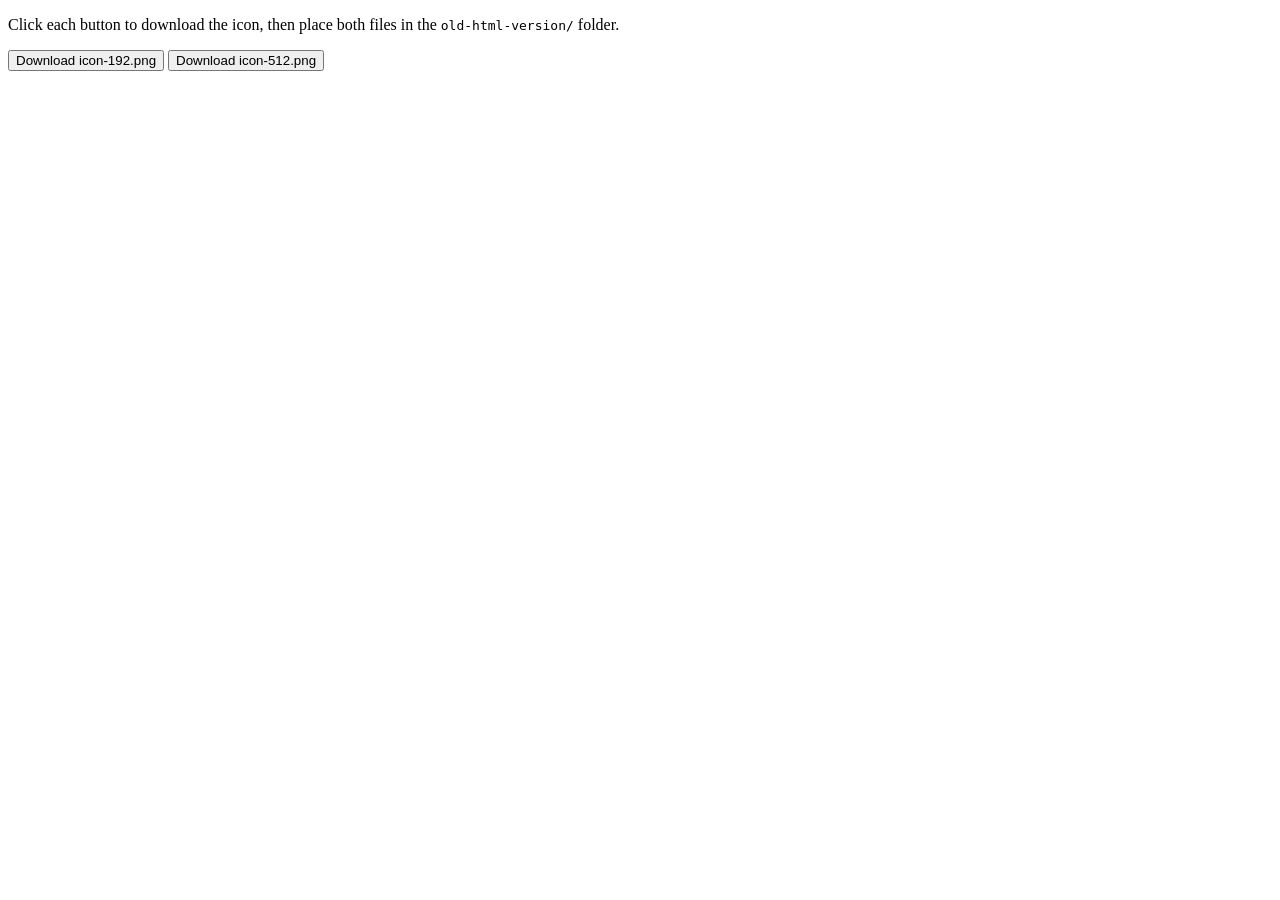
<file: old-html-version/generate-icons.html>
<!DOCTYPE html>
<!-- Run this file once in a browser to download the PWA icons -->
<html>
<head><title>Generate LMP Icons</title></head>
<body>
<p>Click each button to download the icon, then place both files in the <code>old-html-version/</code> folder.</p>
<button onclick="generate(192)">Download icon-192.png</button>
<button onclick="generate(512)">Download icon-512.png</button>
<script>
function generate(size) {
  const canvas = document.createElement('canvas');
  canvas.width = canvas.height = size;
  const ctx = canvas.getContext('2d');

  // Background
  ctx.fillStyle = '#050b14';
  ctx.fillRect(0, 0, size, size);

  // Amber gradient circle
  const grad = ctx.createRadialGradient(size/2, size/2, 0, size/2, size/2, size * 0.38);
  grad.addColorStop(0, '#fda085');
  grad.addColorStop(1, '#f6d365');
  ctx.fillStyle = grad;
  ctx.beginPath();
  ctx.arc(size/2, size/2, size * 0.38, 0, Math.PI * 2);
  ctx.fill();

  // Play triangle
  const s = size * 0.18;
  const cx = size / 2 + size * 0.03;
  const cy = size / 2;
  ctx.fillStyle = '#050b14';
  ctx.beginPath();
  ctx.moveTo(cx - s * 0.6, cy - s);
  ctx.lineTo(cx - s * 0.6, cy + s);
  ctx.lineTo(cx + s * 0.9, cy);
  ctx.closePath();
  ctx.fill();

  // Download
  const a = document.createElement('a');
  a.download = `icon-${size}.png`;
  a.href = canvas.toDataURL('image/png');
  a.click();
}
</script>
</body>
</html>
</file>
